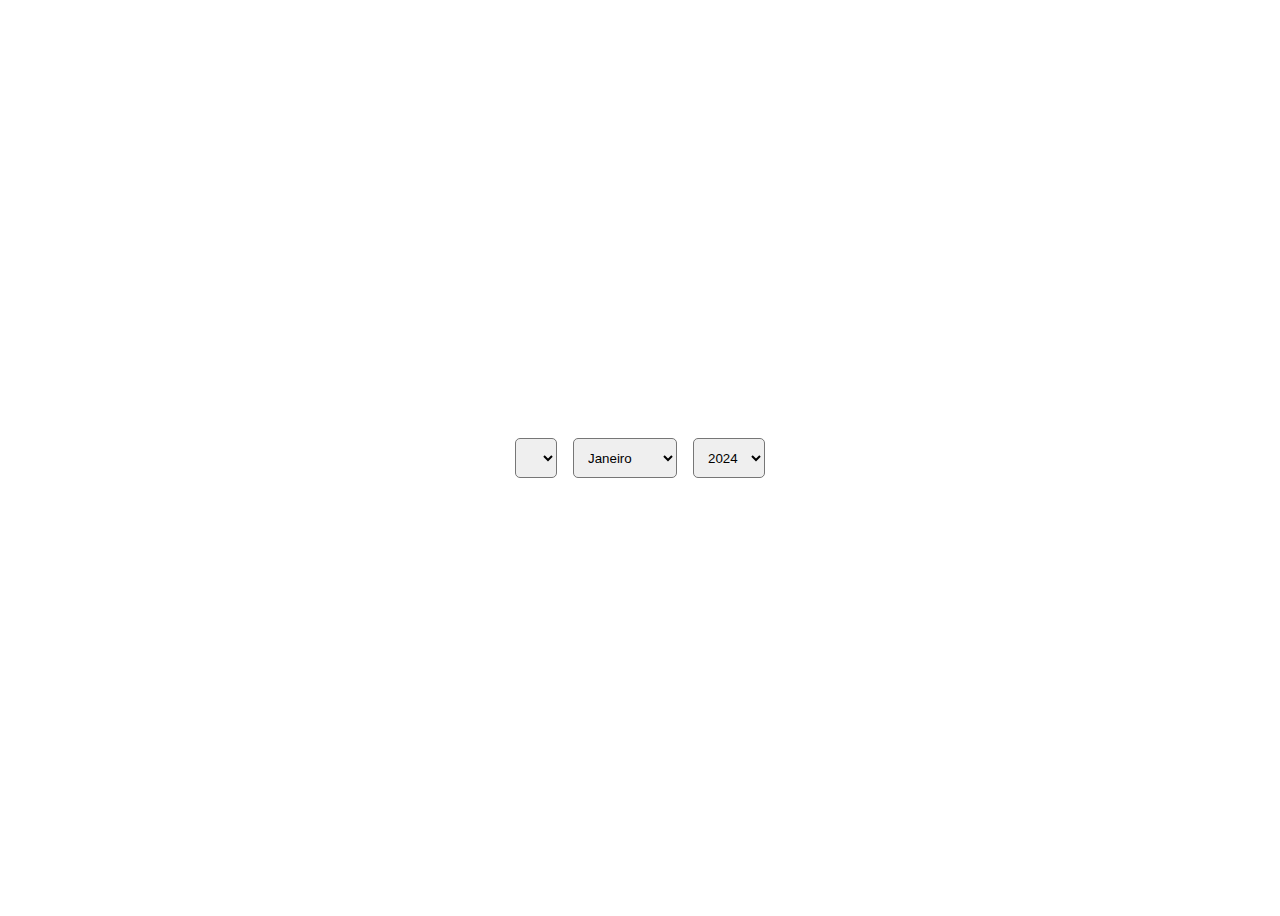
<file: datepicker.html>
<!DOCTYPE html>
<html lang="pt-br">
<head>
    <meta charset="UTF-8">
    <meta name="viewport" content="width=device-width, initial-scale=1.0">
    <link rel="stylesheet" href="css/datepicker.css">
    <title>Date Picker</title>
</head>
<body>
    <form>
        <select id="dias"></select>
        <select id="meses"></select>
        <select id="anos"></select>
    </form>

    <script src="datepicker.js"></script>
</body>
</html>
</file>
<file: css/datepicker.css>
body{
    height: 100vh;
    display: flex;
    justify-content: center;
    align-items: center;
}
form{
    display: flex;
    gap: 16px;
}
select{
    height: 40px;
    padding: 0 10px;
    border-radius: 5px;
}
</file>
